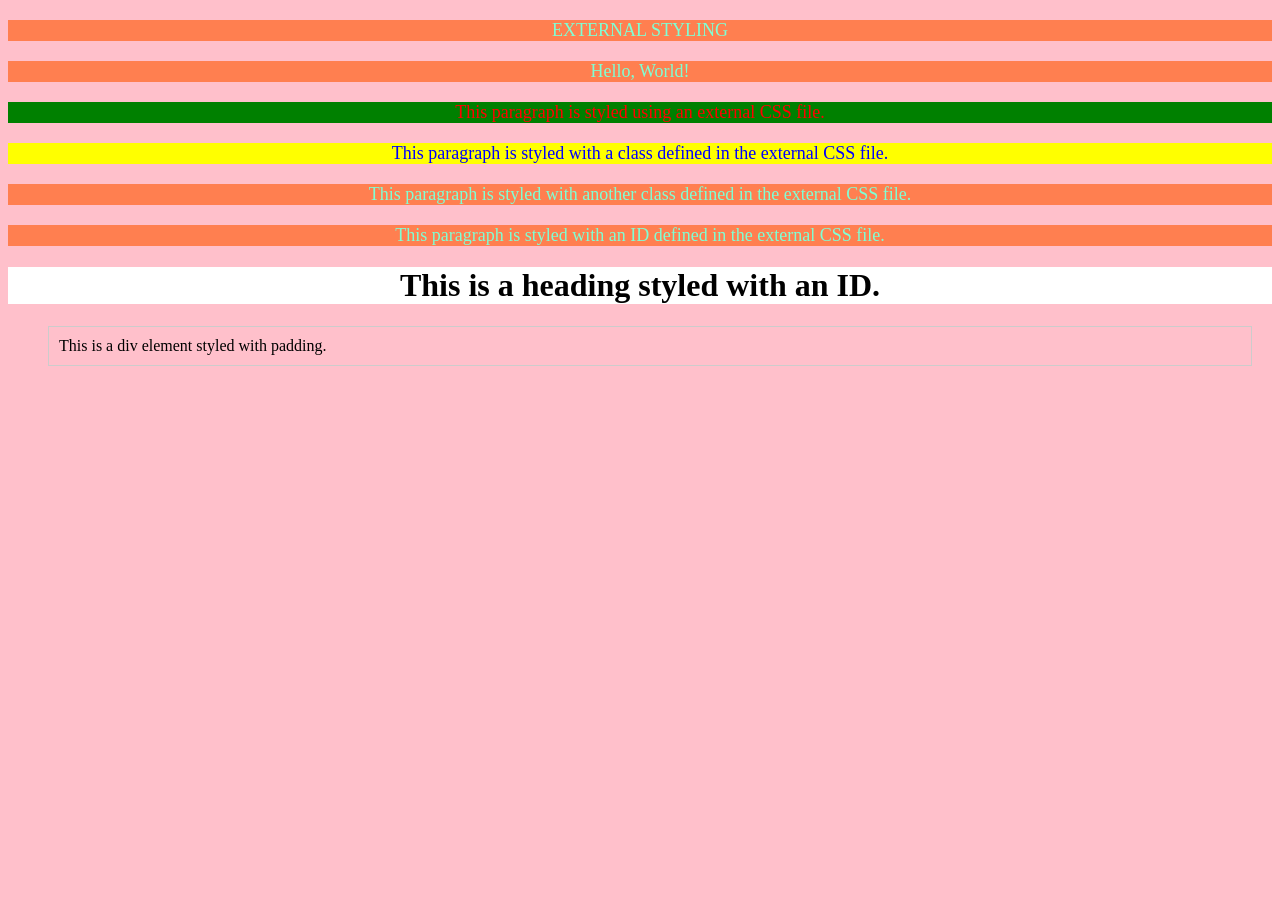
<file: Index.html>
<!DOCTYPE html>
<html lang="en">
<head>
    <meta charset="UTF-8">
    <meta http-equiv="X-UA-Compatible" content="IE=edge">
    <meta name="viewport" content="width=device-width, initial-scale=1.0">
    <title>Document</title>
</head>
<body>
    <style>
        body {
            background-color: pink;
        }

        p {
            color: blue;
            background-color: lightgray;
            font-size: 18px;
            text-align: center;
            margin-top: 20px;
        }
    </style>
    <link rel="stylesheet" href="./External.css">
    <!-- This is an example of internal styling in HTML. The CSS rules are defined within the <style> tag in the head section of the HTML document. The paragraph text will be styled according to the defined CSS properties. -->
        
    <p>EXTERNAL STYLING</p>
    <p>Hello, World!</p>
    <p class="external">This paragraph is styled using an external CSS file.</p>
    <p class="cs3">This paragraph is styled with a class defined in the external CSS file.</p>  
    <p class="ABES ENGINEERING">This paragraph is styled with another class defined in the external CSS file.</p>
    <p id="ABES ENGINEERING STUDENT">This paragraph is styled with an ID defined in the external CSS file.</p>
    <h1>This is a heading styled with an ID.</h1>
    <div>This is a div element styled with padding.</div>
</body>
</html>
</file>
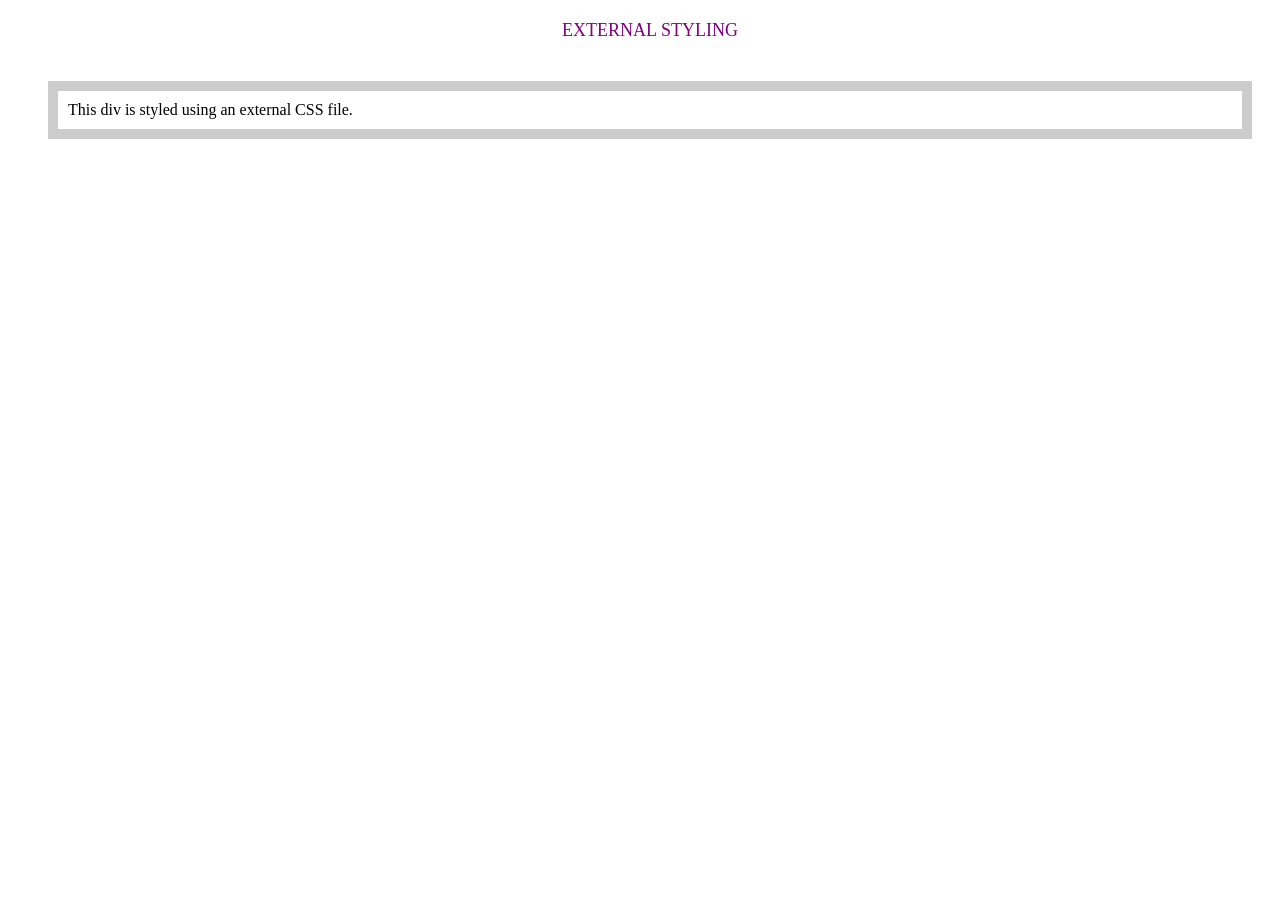
<file: ind.html>
<!DOCTYPE html>
<html lang="en">
<head>
    <meta charset="UTF-8">
    <meta http-equiv="X-UA-Compatible" content="IE=edge">
    <meta name="viewport" content="width=device-width, initial-scale=1.0">
    <title>Document</title>
</head>
<body>
    <style>
        p {
            color: blue;
            background-color: lightgray;
            font-size: 18px;
            text-align: center;
            margin-top: 20px;
        }
    </style>
    <link rel="stylesheet" href="./file.css">
    
    <!-- This is an example of internal styling in HTML. The CSS rules are defined within the <style> tag in the head section of the HTML document. The paragraph text will be styled according to the defined CSS properties. -->
        
    <p>EXTERNAL STYLING</p>
    <div class="file">This div is styled using an external CSS file.</div>
</body>
</html>
</file>
<file: External.css>
p{
    color: aquamarine;
    background-color: coral;
}
.cs3{
    color: blue;
    background-color: yellow;
}
.external{
    color: red;
    background-color: green;
}
.ABES ENGINEERING{
    color: purple;
    background-color: lightblue;
}
#ABES ENGINEERING STUDENT{
    color: orange;
    background-color: lightgreen;
}
h1{
    text-align: center; 
    color: black;   
    background-color: white;
}
div{
    border: 1px solid #ccc;
    margin: 10px 20px 30px 40px;
    padding: 10px;
}
</file>
<file: file.css>
p{
    color: purple;
    margin: 10px 20px 30px 40px;
    background-color: white;
    padding:   10px;
}
div{
    border: 10px solid #ccc;
    padding : 10px;

     margin : 10px 20px 30px 40px;
}
</file>
